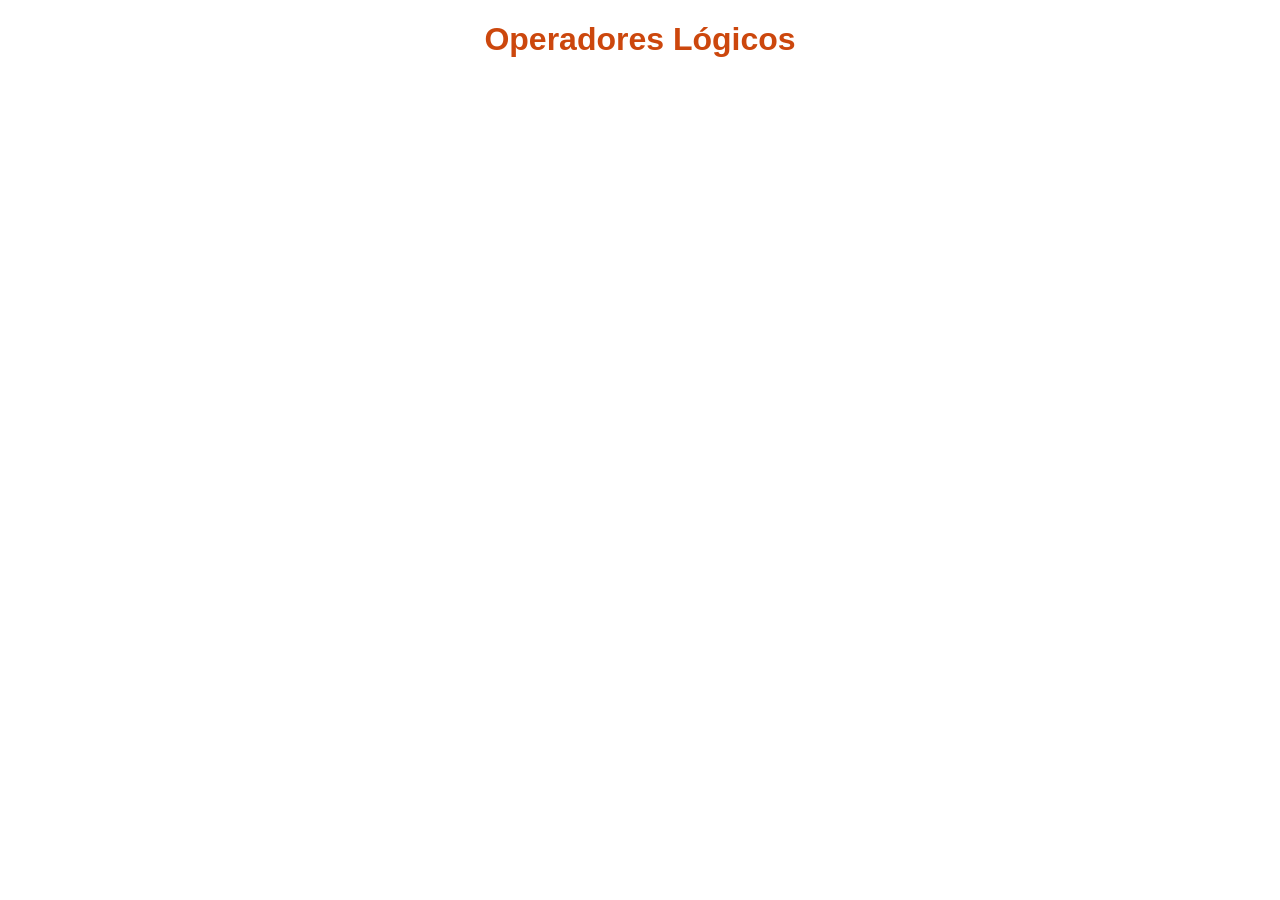
<file: index.html>
<!DOCTYPE html>
<html lang="pt-br">
<head>
    <meta charset="UTF-8">
    <meta name="viewport" content="width=device-width, initial-scale=1.0">
    <title>Simulador</title>
    <link rel="shortcut icon" href="img/favicon.png" type="image/x-icon">
    <link rel="stylesheet" href="style.css">
    <link rel="manifest" href="manifest.json">
</head>
<body>
   <header>
        <h1>Operadores Lógicos</h1>
   </header>
</body>
</html>
</file>
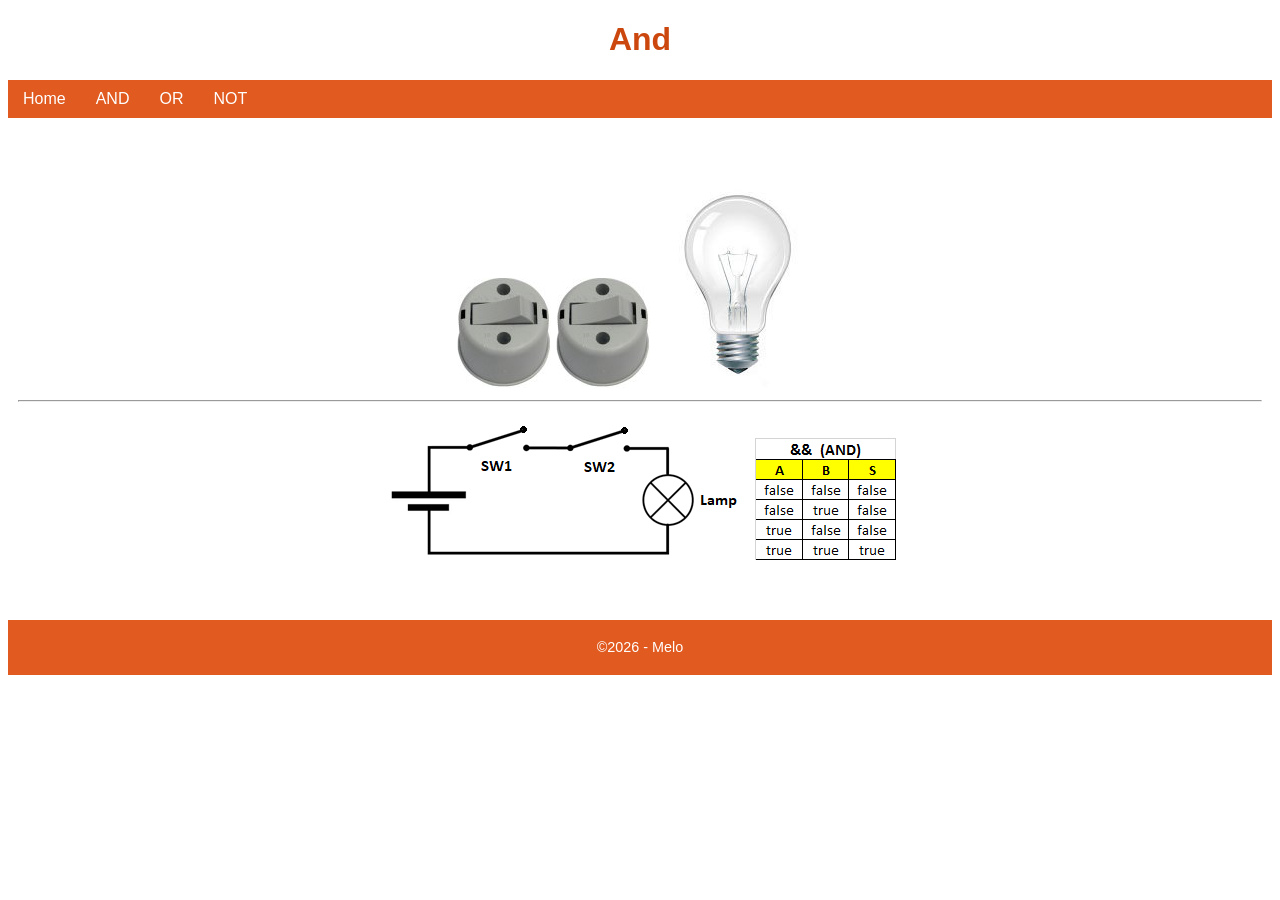
<file: and.html>
<!DOCTYPE html>
<html lang="pt-br">
<head>
    <meta charset="UTF-8">
    <meta name="viewport" content="width=device-width, initial-scale=1.0">
    <title>AND</title>
    <link rel="shortcut icon" href="img/favicon.png" type="image/x-icon">
    <link rel="stylesheet" href="style.css">
    <link rel="manifest" href="manifest.json">
</head>
<body>
   <header>
        <h1>And</h1>
        <nav>
            <ul>
                <li><a href="index.html">Home</a></li>
                <li><a href="and.html">AND</a></li>
                <li><a href="or.html">OR</a></li>
                <li><a href="not.html">NOT</a></li>
            </ul>
        </nav>
   </header>

   <div class="container">
        <img src="img/swoff.png" alt="interruptor" id="sw1" onclick="sw(1)">
        <img src="img/swoff.png" alt="interruptor" id="sw2" onclick="sw(2)">
        <img src="img/off.jpg" alt="lampada" id="lamp" onclick="sw(3)">
        <hr>
        <p>
            <img src="img/circ_and.png" alt="circuito">
            <img src="img/tabeland.png" alt="operador and">
        </p>
   </div>

   <footer>
        <p>&#169;<span id="copyrightYear"></span> - Melo</p>
   </footer>

   <script src="app.js"></script>
</body>
</html>
</file>
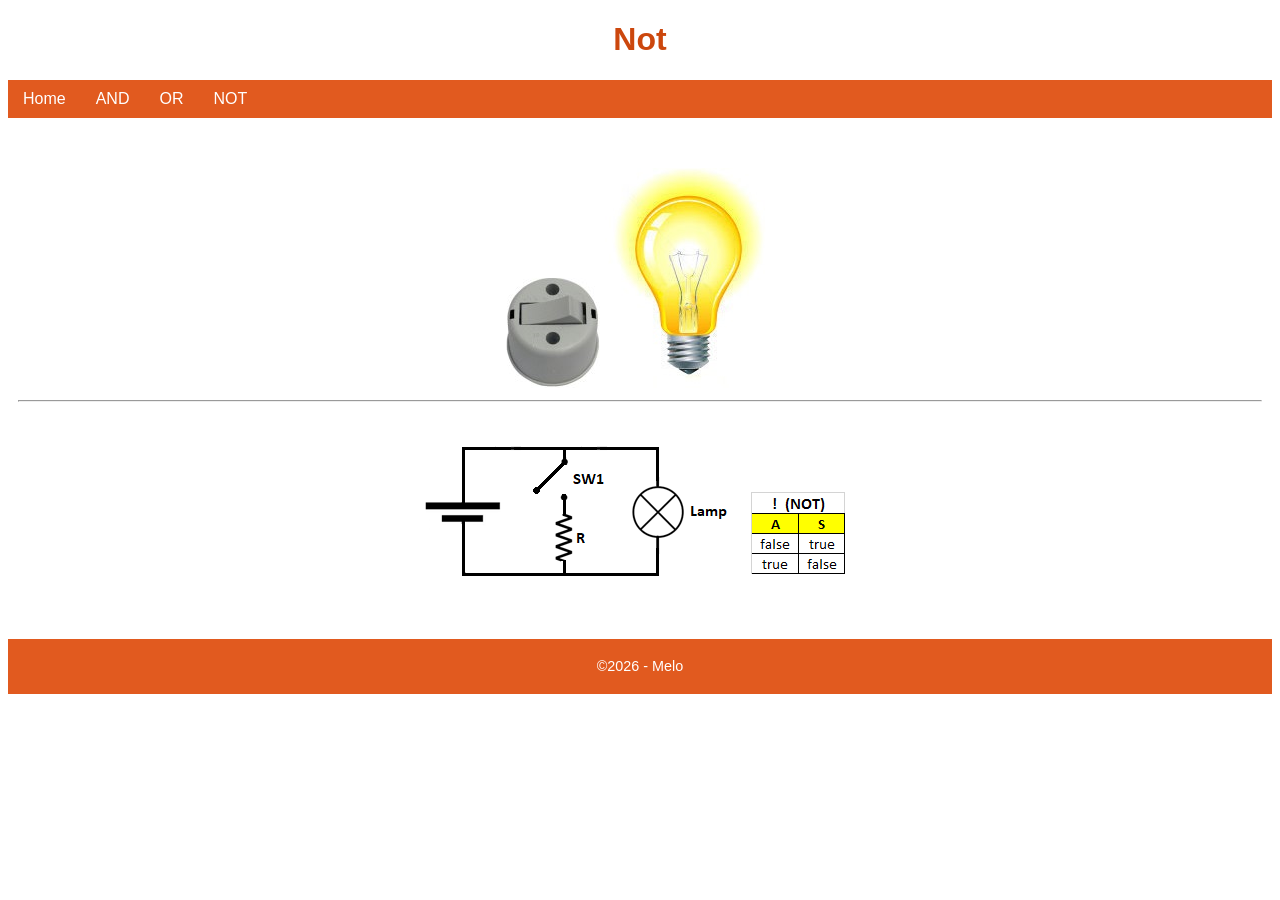
<file: not.html>
<!DOCTYPE html>
<html lang="pt-br">
<head>
    <meta charset="UTF-8">
    <meta name="viewport" content="width=device-width, initial-scale=1.0">
    <title>NOT</title>
    <link rel="shortcut icon" href="img/favicon.png" type="image/x-icon">
    <link rel="stylesheet" href="style.css">
    <link rel="manifest" href="manifest.json">
</head>
<body>
   <header>
        <h1>Not</h1>
        <nav>
            <ul>
                <li><a href="index.html">Home</a></li>
                <li><a href="and.html">AND</a></li>
                <li><a href="or.html">OR</a></li>
                <li><a href="not.html">NOT</a></li>
            </ul>
        </nav>
   </header>

   <div class="container">
    <img src="img/swoff.png" alt="interruptor" id="sw1" onclick="sw(1)">
    <img src="img/on.jpg" alt="lampada" id="lamp" onclick="sw(3)">
    <hr>
    <p>
        <img src="img/circ_not.png" alt="circuito">
        <img src="img/tabelnot.png" alt="operador not">
    </p>
</div>

   <footer>
        <p>&#169;<span id="copyrightYear"></span> - Melo</p>
   </footer>

   <script src="app.js"></script>
</body>
</html>
</file>
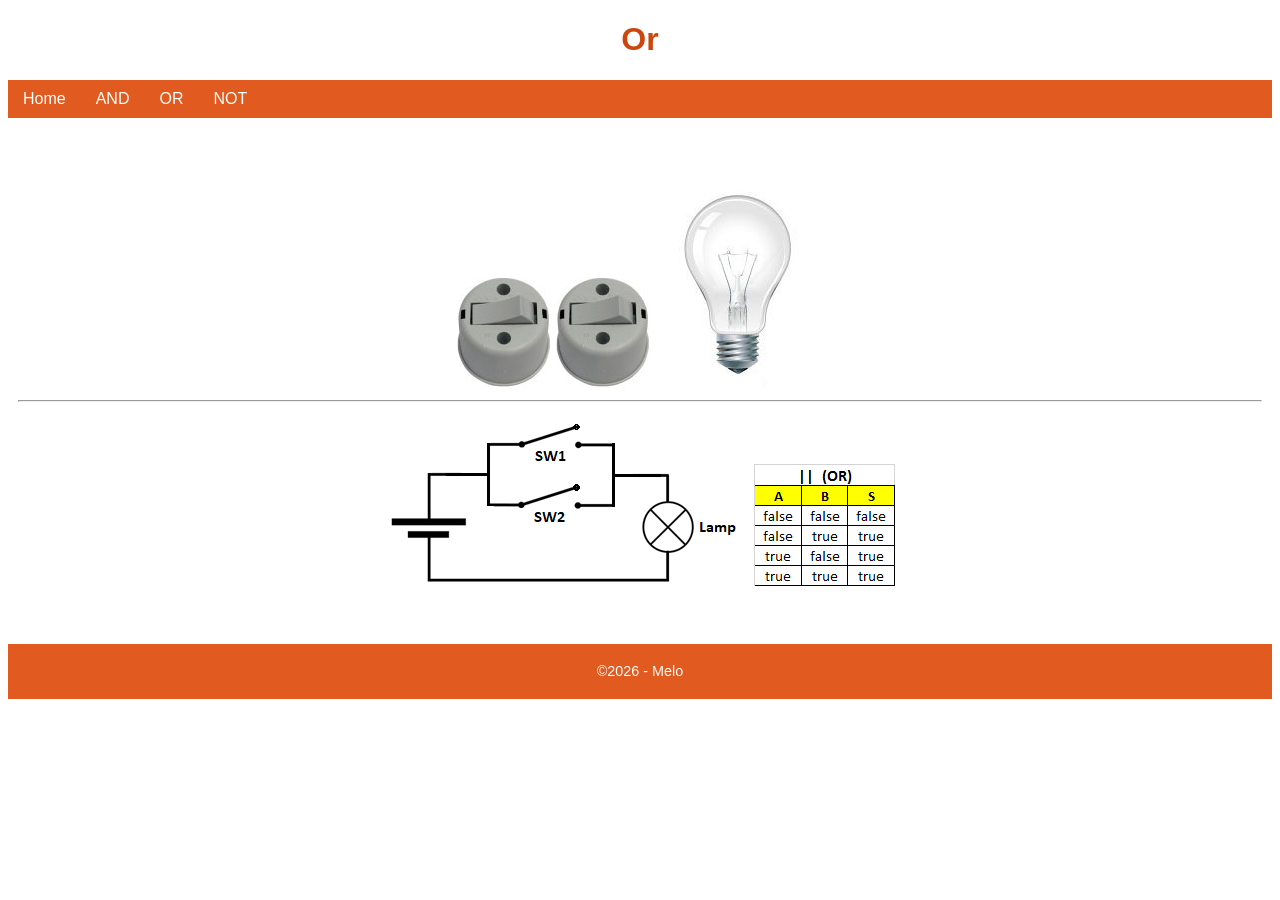
<file: or.html>
<!DOCTYPE html>
<html lang="pt-br">
<head>
    <meta charset="UTF-8">
    <meta name="viewport" content="width=device-width, initial-scale=1.0">
    <title>OR</title>
    <link rel="shortcut icon" href="img/favicon.png" type="image/x-icon">
    <link rel="stylesheet" href="style.css">
    <link rel="manifest" href="manifest.json">
</head>
<body>
   <header>
        <h1>Or</h1>
        <nav>
            <ul>
                <li><a href="index.html">Home</a></li>
                <li><a href="and.html">AND</a></li>
                <li><a href="or.html">OR</a></li>
                <li><a href="not.html">NOT</a></li>
            </ul>
        </nav>
   </header>

   <div class="container">
    <img src="img/swoff.png" alt="interruptor" id="sw1" onclick="sw(1)">
    <img src="img/swoff.png" alt="interruptor" id="sw2" onclick="sw(2)">
    <img src="img/off.jpg" alt="lampada" id="lamp" onclick="sw(3)">
    <hr>
    <p>
        <img src="img/circ_or.png" alt="circuito">
        <img src="img/tabelor.png" alt="operador or">
    </p>
</div>

   <footer>
        <p>&#169;<span id="copyrightYear"></span> - Melo</p>
   </footer>

   <script src="app.js"></script>
</body>
</html>
</file>
<file: style.css>
/**
    Folha de estilo do APP Simulador
    @author Melo
*/

/*cabeçalho*/
body{
    font-family: sans-serif;
    font-size: 1em;
}
img{
    max-width: 100%;
}
header h1{
    color: #cc470d;
    text-align: center;
}
/*Menu*/
nav{
    width: 100%;
}

nav ul{
    list-style: none;
    padding: 0;
    margin: 0;
    background-color: #e15a1f; /*centralizar*/
    overflow: hidden;
}
nav ul li{
    float: left;
}
nav ul li a {
    text-decoration: none;
    color: #fff;
    padding: 10px 15px 10px 15px;
    display: block;
}
nav ul li a:hover{
    background-color: #cc470d;
}

/* Container */
.container{
    margin: 50px 10px;
    text-align: center;
}
#sw1{
    float: left;
}
#sw2{
    float: right;
}
/*rodape*/
footer{
    width: 100%;
    background-color:#e15a1f;
    color: #fff;
    padding: 5px 0px ;
    font-size: .9em;
    text-align: center;
}

/*Layout responsivo - telas com resolução superior a 576px*/
@media (min-width: 576px){
    #sw1, #sw2{
        float: none;
    }
}
</file>
